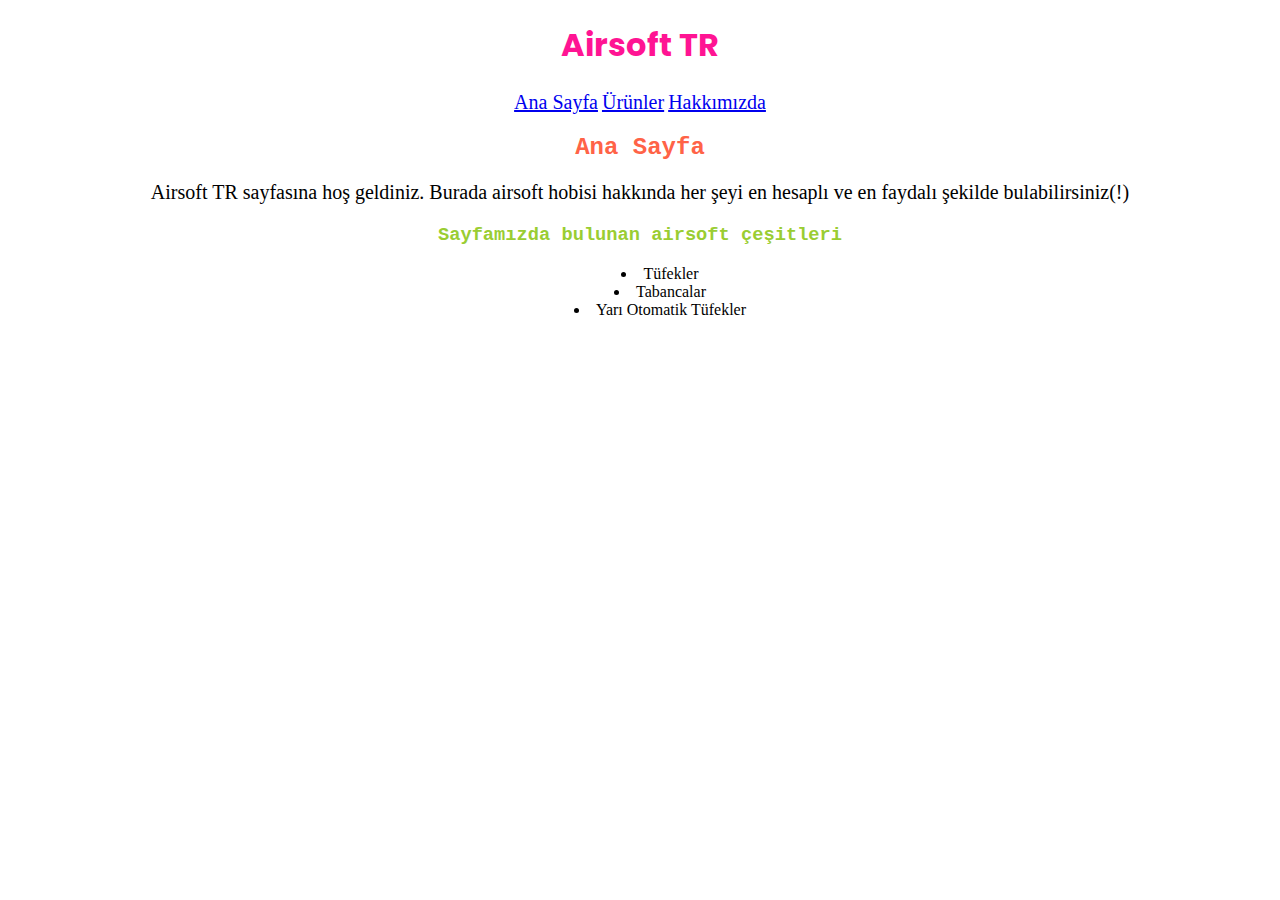
<file: index.html>
<!DOCTYPE html>
<html lang="en">
<head>
    <meta charset="UTF-8">
    <meta http-equiv="X-UA-Compatible" content="IE=edge">
    <meta name="viewport" content="width=device-width, initial-scale=1.0">
    <title>Airsoft TR</title>
    <link rel="stylesheet" href="index.css">
    <link rel="preconnect" href="https://fonts.googleapis.com">
    <link rel="preconnect" href="https://fonts.gstatic.com" crossorigin>
    <link href="https://fonts.googleapis.com/css2?family=Poppins&display=swap" rel="stylesheet">
</head>
<body>
    <h1 style="color:deeppink;font-family: 'Poppins', sans-serif;"> Airsoft TR </h1>
    <a href="./index.html">Ana Sayfa</a> <a href="./urunler.html">Ürünler</a> <a href="./about-us.html">Hakkımızda</a> <br>
    <h2 style="color:tomato">Ana Sayfa</h2>

    <p class="text-20">Airsoft TR sayfasına hoş geldiniz. Burada airsoft hobisi hakkında her şeyi en hesaplı ve en faydalı şekilde bulabilirsiniz(!)</p>
    <h3 style="color:yellowgreen">Sayfamızda bulunan airsoft çeşitleri</h3>
    <ul>
        <li>Tüfekler</li>
        <li>Tabancalar</li>
        <li>Yarı Otomatik Tüfekler</li>
    </ul>
</body>
</html>
</file>
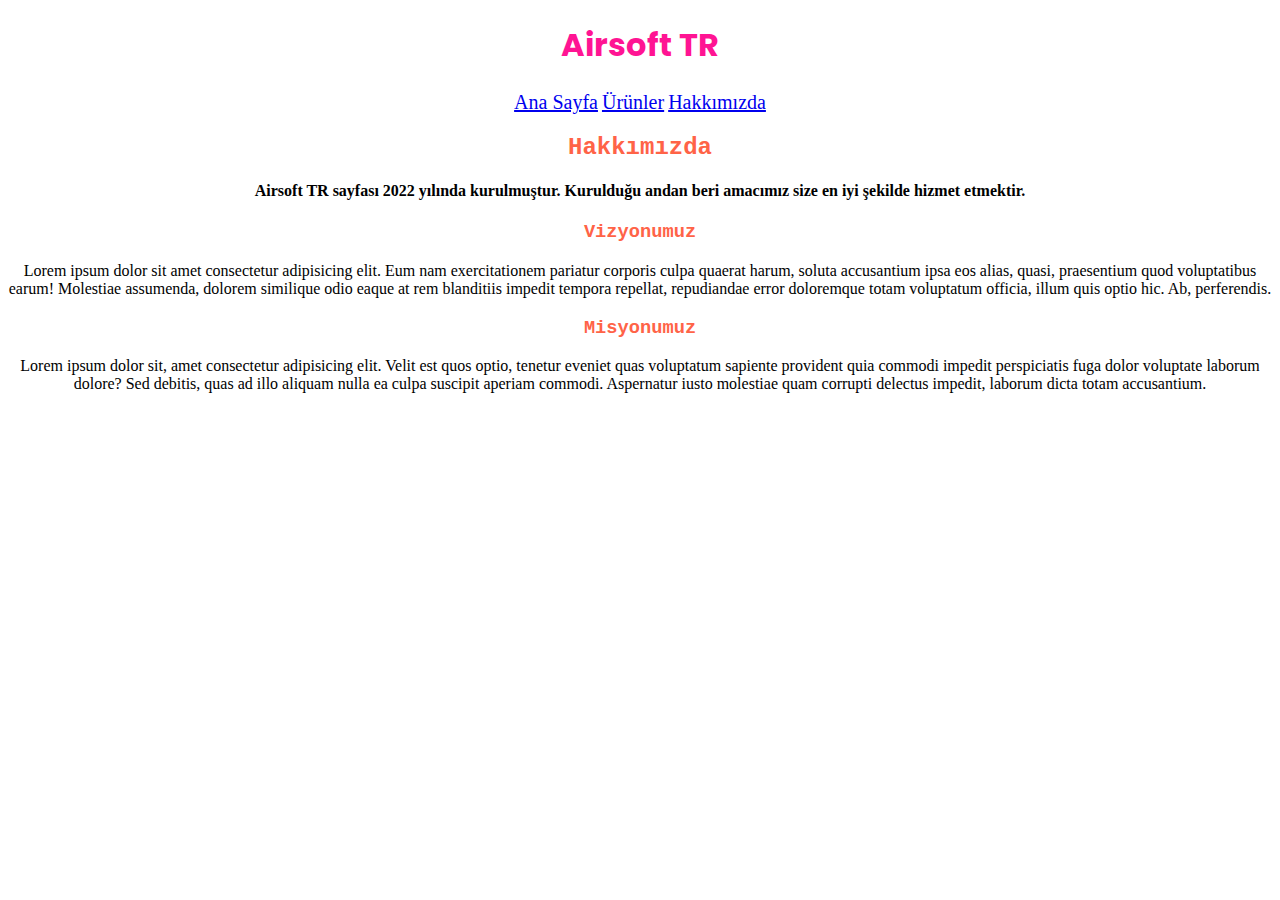
<file: about-us.html>
<!DOCTYPE html>
<html lang="en">
<head>
    <meta charset="UTF-8">
    <meta http-equiv="X-UA-Compatible" content="IE=edge">
    <meta name="viewport" content="width=device-width, initial-scale=1.0">
    <title>Hakkımızda | Airsoft TR </title>
    <link rel="stylesheet" href="index.css">
    <link rel="preconnect" href="https://fonts.googleapis.com">
    <link rel="preconnect" href="https://fonts.gstatic.com" crossorigin>
    <link href="https://fonts.googleapis.com/css2?family=Poppins&display=swap" rel="stylesheet">
</head>
<body>
    <h1 style="color:deeppink;font-family: 'Poppins', sans-serif;"> Airsoft TR </h1>
    <a href="./index.html">Ana Sayfa</a> <a href="./urunler.html">Ürünler</a> <a href="./about-us.html">Hakkımızda</a> <br>
    <h2 style="color:tomato">Hakkımızda</h2>

    <h4>Airsoft TR sayfası 2022 yılında kurulmuştur. Kurulduğu andan beri amacımız size en iyi şekilde hizmet etmektir.</h4>
    <h3 style="color:tomato">Vizyonumuz</h3>
    <p>Lorem ipsum dolor sit amet consectetur adipisicing elit.
        Eum nam exercitationem pariatur corporis culpa quaerat harum,
        soluta accusantium ipsa eos alias, quasi,
        praesentium quod voluptatibus earum! Molestiae assumenda,
        dolorem similique odio eaque at rem blanditiis
        impedit tempora repellat, repudiandae error doloremque totam
        voluptatum officia, illum quis optio hic. Ab, perferendis.</p>
    <h3 style="color:tomato">Misyonumuz</h3>
    <p>Lorem ipsum dolor sit, amet consectetur adipisicing elit. Velit est quos optio, 
        tenetur eveniet quas voluptatum sapiente provident quia commodi 
        impedit perspiciatis fuga dolor voluptate laborum dolore? Sed debitis,
        quas ad illo aliquam nulla ea culpa suscipit aperiam commodi.
        Aspernatur iusto molestiae quam corrupti delectus impedit,
        laborum dicta totam accusantium.</p>    

</body>
</html>
</file>
<file: index.css>
body
{
    list-style-position: inside;
    text-align: center;
}

a 
{
    font-size: 20px;
}

.text-20
{
    font-size: 20px;
}

h2,h3
{
    font-family: 'Courier New', Courier, monospace;
}
</file>
